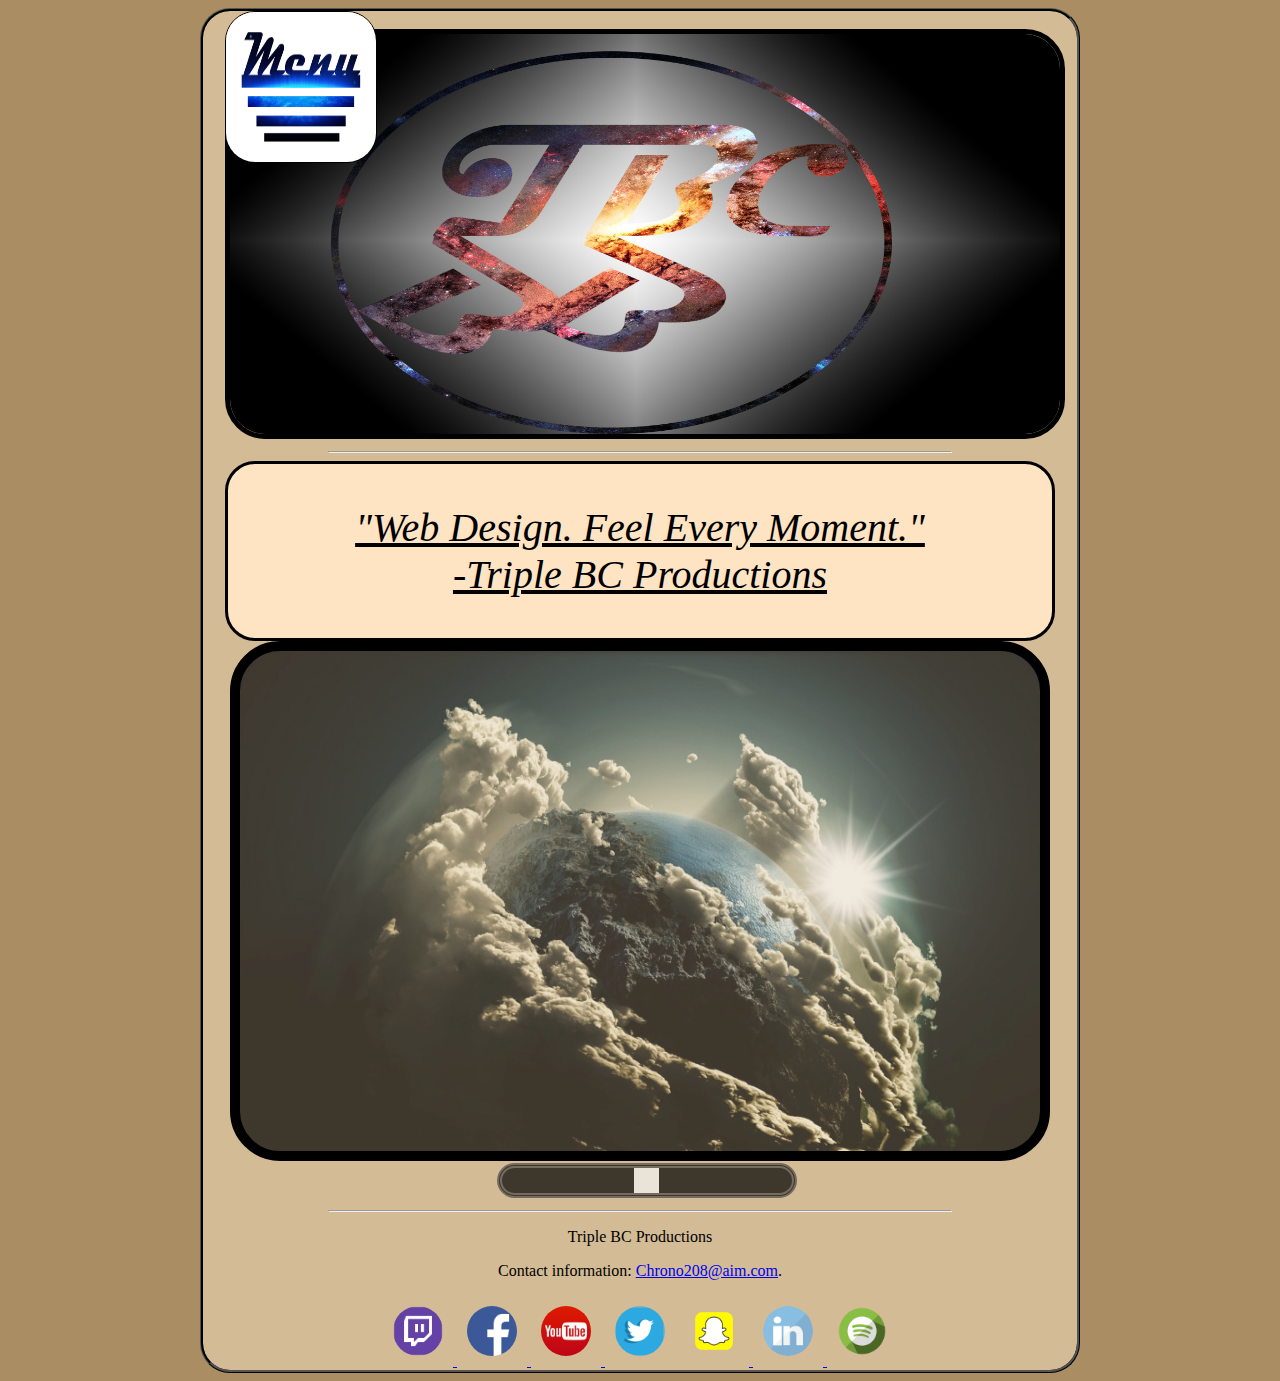
<file: Triple BC Productions/index.html>
<!DOCTYPE html>

    <html>

        
    <!-- Contain body in middle of screen. -->
        <div class="theNeverEndingBody">

    <!-- Header and title. -->
        <head>
    <!-- Navigation Bar Icon. -->
        <div class="nav2">
            <a>
            <span class="openButton" onclick="openNav()" id="menu">
                <img src="Images/TBC2.3.jpg" alt="Logo Navigation" id="logo2" />
            </span>
            </a>
        </div>

    <!-- CSS and Title. -->
            <link href="CSS/tbc.css" rel="stylesheet" type="text/css">
            <title>Triple BC Productions</title>

        </head>

    <!-- Main Body. -->
    <body>
            

<br>         
    <!-- Company Logo. -->
        <img src="Images/TBC_Logo.jpg" alt="Logo" id="logo1"/> 
            
    <!-- Header row. -->
        <hr width="75%">

   
        
    <!-- Navigstion Bar overlay. -->
        <div id="nav" class="overlay">
            <a href="index.html" class="closeButton" onclick="closeNav()">X</a>
                <div class="overlayContent">
                    <a href="index.html">Home</a>
                    <a href="page2.html">Grids</a>
                    <a href="page3.html">Services</a>
                    <a href="page4.html">Contact Me</a>
                    <a href="page5.html">About Me</a>
                    <a href="page6.html">Coming Soon</a>
                </div>
        </div>
        
    <!-- Grid Container. -->
        <center>
            <div class="innerWrapper">
                
    <!-- Container 1. -->
                <div id="indexContainer">
                    <p id="logoP">"Web Design. Feel Every Moment."
                        <br>-Triple BC Productions</p>
                </div>
            </div>
            
    <!-- Slide Show -->
            
            <div class="slideContainer">
                <img class="mySlides" src="Images/slide1.jpg" >
                <img class="mySlides" src="Images/slide2.jpg" >
                <img class="mySlides" src="Images/slide3.jpg" >
                <img class="mySlides" src="Images/slide4.jpg" >
            </div>
            
    <!-- Script to cycle pictures. -->
            <script>
                var myIndex = 0;
                    autoCycle();

                function autoCycle() {
                    var index;
                    var pics = document.getElementsByClassName("mySlides");
                    for (index = 0; index < pics.length; index++) {
                        pics[index].style.display = "none";  
                        }//Carousel.
                    
                    myIndex++;
                        if (myIndex > pics.length) {
                            myIndex = 1
                            }//If.
                        pics[myIndex-1].style.display = "block";  
                        setTimeout(autoCycle, 4000); // Changes image every 2 seconds
                    }//Function block.
            </script>
            
     <!-- JavaScript Reference. -->
        <script src="JavaScript/tbc.js"></script>
            
    <!-- Slider. -->
            <div class="sliderWrapper">
            <input type="range" min="1" max="5" value="3" class="slider">            
            </div>
        </center>
    </body>
     
    <!-- Header row. Everything underneath will be to close out remaining content and promote indicated creator. -->
        <hr width="75%">
            

    <!-- Shameless self promotion. Educational purposes only. -->
        <footer>            
       <center>
            <p>
            Triple BC Productions
            </p>
                <p>
                Contact information: 
                <a href="mailto:chrono208@aim.com">Chrono208@aim.com</a>.
                </p>
            <a href="https://www.twitch.tv/chrono208">
                <img src="Images/twitchIcon.jpg" class="icon icon-twitch" alt="Twitch Icon"/>
            </a>
            <a href="https://www.facebook.com/chrono208">
                <img src="Images/facbookIcon.jpg" class="icon icon-facebook" alt="Facebook Icon"/>
            </a>
            <a href="https://www.youtube.com/user/firebird208/featured?view_as=subscriber">
                <img src="Images/youtubeeIcon.jpg" class="icon icon-youtube" alt="Youtube Icon"/>
            </a>
            <a>
                <img src="Images/twitterIcon.jpg" class="icon icon-twitter" alt="Twitter Icon"/>
            </a>
            <a href="#">
                <img src="Images/snapIcon.jpg" class="icon icon-snap" alt="Snapchat Icon"/>
            </a>
            <a href="https://www.linkedin.com/in/bryan-clark-77a552ab/">
                <img src="Images/linkedIcon.jpg" class="icon icon-linked" alt="Linkedin Icon"/>
            </a>
            <a href="#">
                <img src="Images/spotifyIcon.jpg" class="icon icon-spotify"  alt="Spotify Icon"/>       
            </a>
            </center>
    </footer>    
    </div>
</html>
</file>
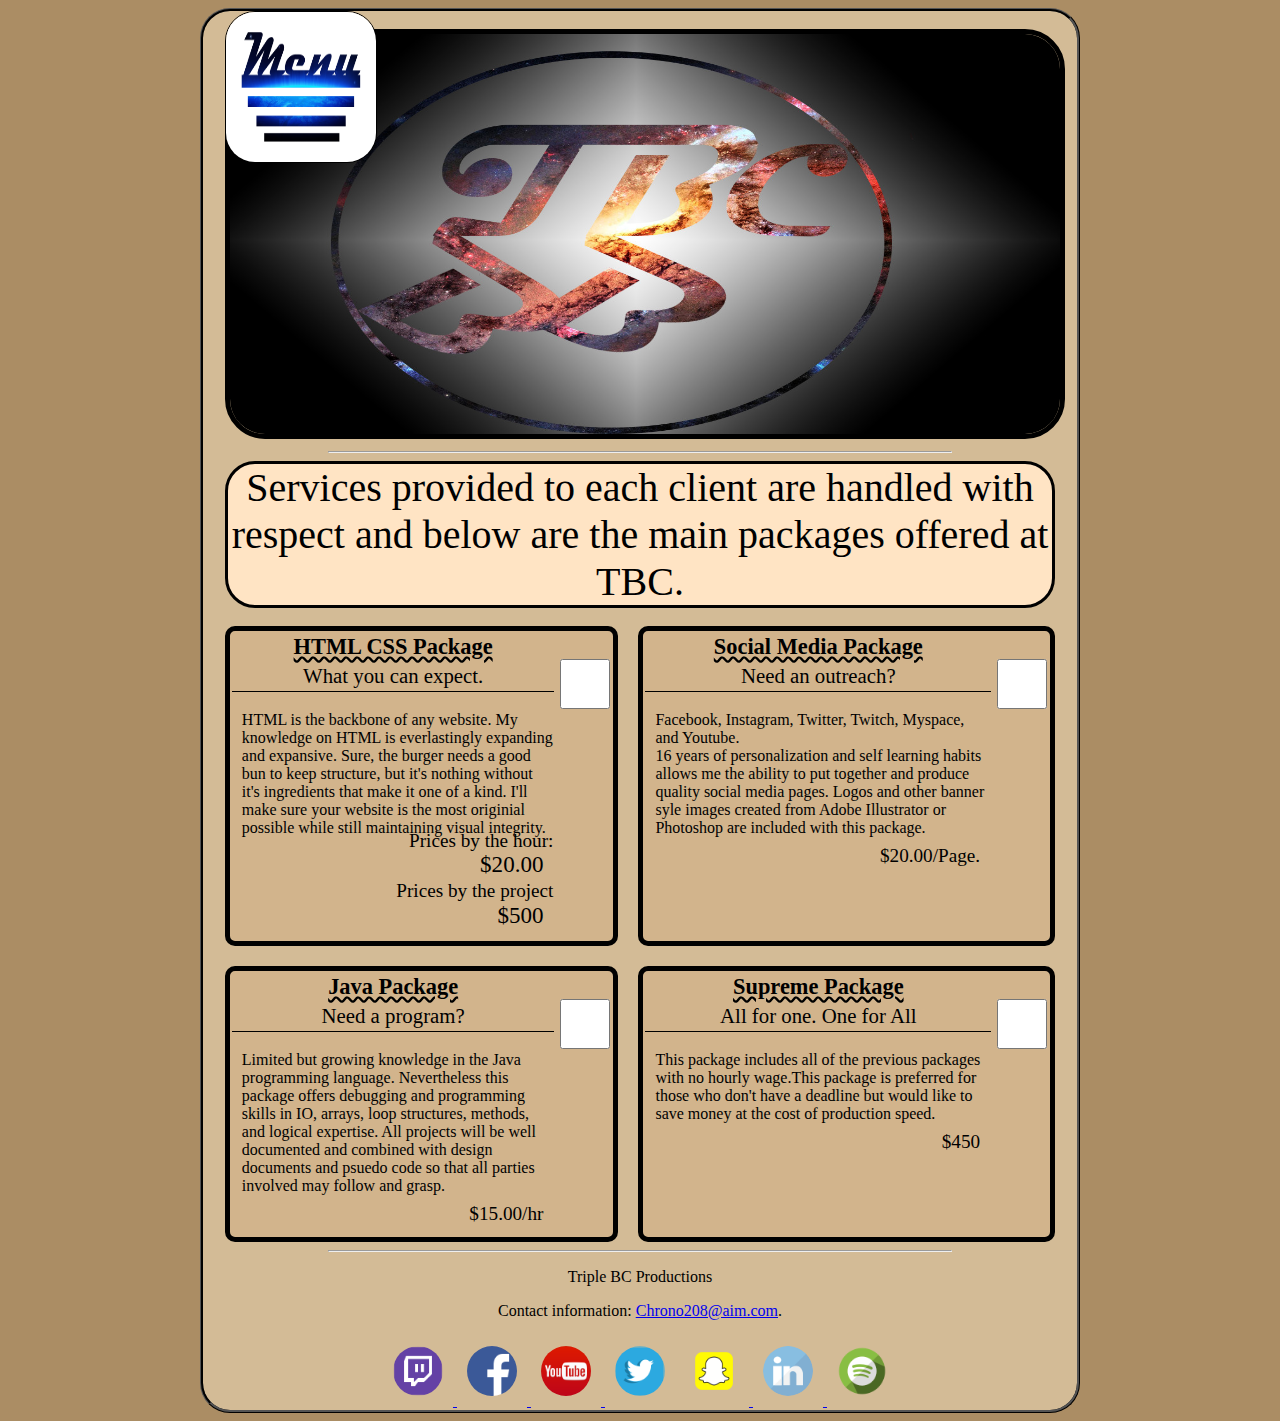
<file: Triple BC Productions/page3.html>
<!DOCTYPE html>
<html>
        
    <!-- Contain body in middle of screen. -->
    <div class="theNeverEndingBody">

    <!-- Header and title. -->
        <head>
    <!-- Navigation Bar Icon. -->
        <div class="nav2">
            <a>
                <span class="openButton" onclick="openNav()" id="menu">
                    <img src="Images/TBC2.3.jpg" alt="Logo Navigation" id="logo2" />
                </span>
            </a>
        </div>              
    <!-- CSS and Title. -->
            <link href="CSS/tbc.css" rel="stylesheet" type="text/css">
            <title>Triple BC Productions</title>
        </head>

    <!-- Main Body. -->
    <body>
<br>         
        
    <!-- Company Logo. -->
        <img src="Images/TBC_Logo.jpg" alt="Logo" id="logo1"/> 
            
    <!-- Header row. -->
        <hr width="75%">
        
    <!-- Navigstion Bar overlay. -->
        <div id="nav" class="overlay">
            <a href="#" class="closeButton" onclick="closeNav()">X</a>
                <div class="overlayContent">
                    <a href="index.html">Home</a>
                    <a href="page2.html">Grids</a>
                    <a href="page3.html">Services</a>
                    <a href="page4.html">Contact Me</a>
                    <a href="page5.html">About Me</a>
                    <a href="page6.html">Coming Soon</a>
                </div>
        </div>
            
    <!-- JavaScript Reference. -->
        <script src="JavaScript/tbc.js"></script>
        
    <!-- Grid Container. -->
        <center>
            <div class="indexWrapper">
                <div id="indexContainer">Services provided to each client are handled with respect and below are the main packages offered at TBC.</div>
            </div>
<br>
            
            <div class="wrapper2x2">
                <div id="p3container1">
                    <table>
                        <tr>
                            <th id="packageHeader">HTML CSS Package</th>
                        </tr>
                        
                        <tr>
                            <td id="item">What you can expect.</td>
                                <input  type="checkbox" name="checkbox" class="checkbox2" />
                        </tr>
                        
                        <tr>
                            <td id="ingredients"><br>HTML is the backbone of any website. My knowledge on HTML is everlastingly expanding and expansive.
                            Sure, the burger needs a good bun to keep structure, but it's nothing without it's ingredients that make it one of a kind.
                            I'll make sure your website is the most originial possible while still maintaining visual integrity.</td>
                        </tr>         

                        <tr>
                            <td id="pricer">Prices by the hour:<br><p id="pricer">$20.00</p></td>
                        </tr>
                        
                        <tr >
                            <td id="pricer">Prices by the project<br><p id="pricer">$500</p></td>
                        </tr>
                    </table>
                </div>
      
                <div id="p3container2">
                    <table>
                    <tr>
                        <th id="packageHeader">Social Media Package</th>
                    </tr>
                    
                    <tr>
                        <td id="item">Need an outreach?</td>
                            <input  type="checkbox" name="checkbox" class="checkbox2" />
                    </tr>
                    
                    <tr>
                        <td id="ingredients"><br> Facebook, Instagram, Twitter, Twitch, Myspace, and Youtube. <br>16 years of personalization and self learning habits allows me the ability to put together and produce
                        quality social media pages. Logos and other banner syle images created from Adobe Illustrator 
                        or Photoshop are included with this package.<br><p id="pricer">$20.00/Page.</p></td>
                    </tr>               

                    </table>
                </div>
      
                <div id="p3container3">
                    <table>
                        <tr>
                            <th id="packageHeader">Java Package</th>
                        </tr>
                        
                        <tr>
                            <td id="item">Need a program?</td>
                                <input  type="checkbox" name="checkbox" class="checkbox2" />
                        </tr>
                        
                        <tr>
                            <td id="ingredients"><br>Limited but growing knowledge in the Java programming language. Nevertheless this package
                                offers debugging and programming skills in IO, arrays, loop structures, methods, and logical expertise. All 
                                projects will be well documented and combined with design documents and psuedo code so that all parties involved
                                may follow and grasp.<br><p id="pricer">$15.00/hr</p></td>
                        </tr>
                    </table>
                </div>      
            
                <div id="p3container4">
                    <table>
                        <tr>
                            <th id="packageHeader">Supreme Package</th>
                        </tr>
                        
                        <tr>
                            <td id="item">All for one. One for All</td>                        
                            <input  type="checkbox" name="checkbox" class="checkbox2" />
                        </tr>
                        
                        <tr>
                            <td id="ingredients"><br>This package includes all of the previous packages with no hourly wage.This package is 
                            preferred for those who don't have a deadline but would like to save money at the cost of production speed.<br><p id="pricer">$450</p></td>
                        </tr>
                    </table>
                </div>
            </div>
        </center>
    </body>
     
    <!-- Header row. Everything underneath will be to close out remaining content and promote indicated creator. -->
        <hr width="75%">

    <!-- Shameless self promotion. Educational purposes only. -->
        <footer>            
       <center>
            <p>
            Triple BC Productions
            </p>
                <p>
                Contact information: 
                <a href="mailto:chrono208@aim.com">Chrono208@aim.com</a>.
                </p>
            <a href="https://www.twitch.tv/chrono208">
                <img src="Images/twitchIcon.jpg" class="icon icon-twitch" alt="Twitch Icon"/>
            </a>
            <a href="https://www.facebook.com/chrono208">
                <img src="Images/facbookIcon.jpg" class="icon icon-facebook" alt="Facebook Icon"/>
            </a>
            <a href="https://www.youtube.com/user/firebird208/featured?view_as=subscriber">
                <img src="Images/youtubeeIcon.jpg" class="icon icon-youtube" alt="Youtube Icon"/>
            </a>
            <a>
                <img src="Images/twitterIcon.jpg" class="icon icon-twitter" alt="Twitter Icon"/>
            </a>
            <a href="#">
                <img src="Images/snapIcon.jpg" class="icon icon-snap" alt="Snapchat Icon"/>
            </a>
            <a href="https://www.linkedin.com/in/bryan-clark-77a552ab/">
                <img src="Images/linkedIcon.jpg" class="icon icon-linked" alt="Linkedin Icon"/>
            </a>
            <a href="#">
                <img src="Images/spotifyIcon.jpg" class="icon icon-spotify"  alt="Spotify Icon"/>       
            </a>
            </center>
    </footer>    
    </div>
</html>
</file>
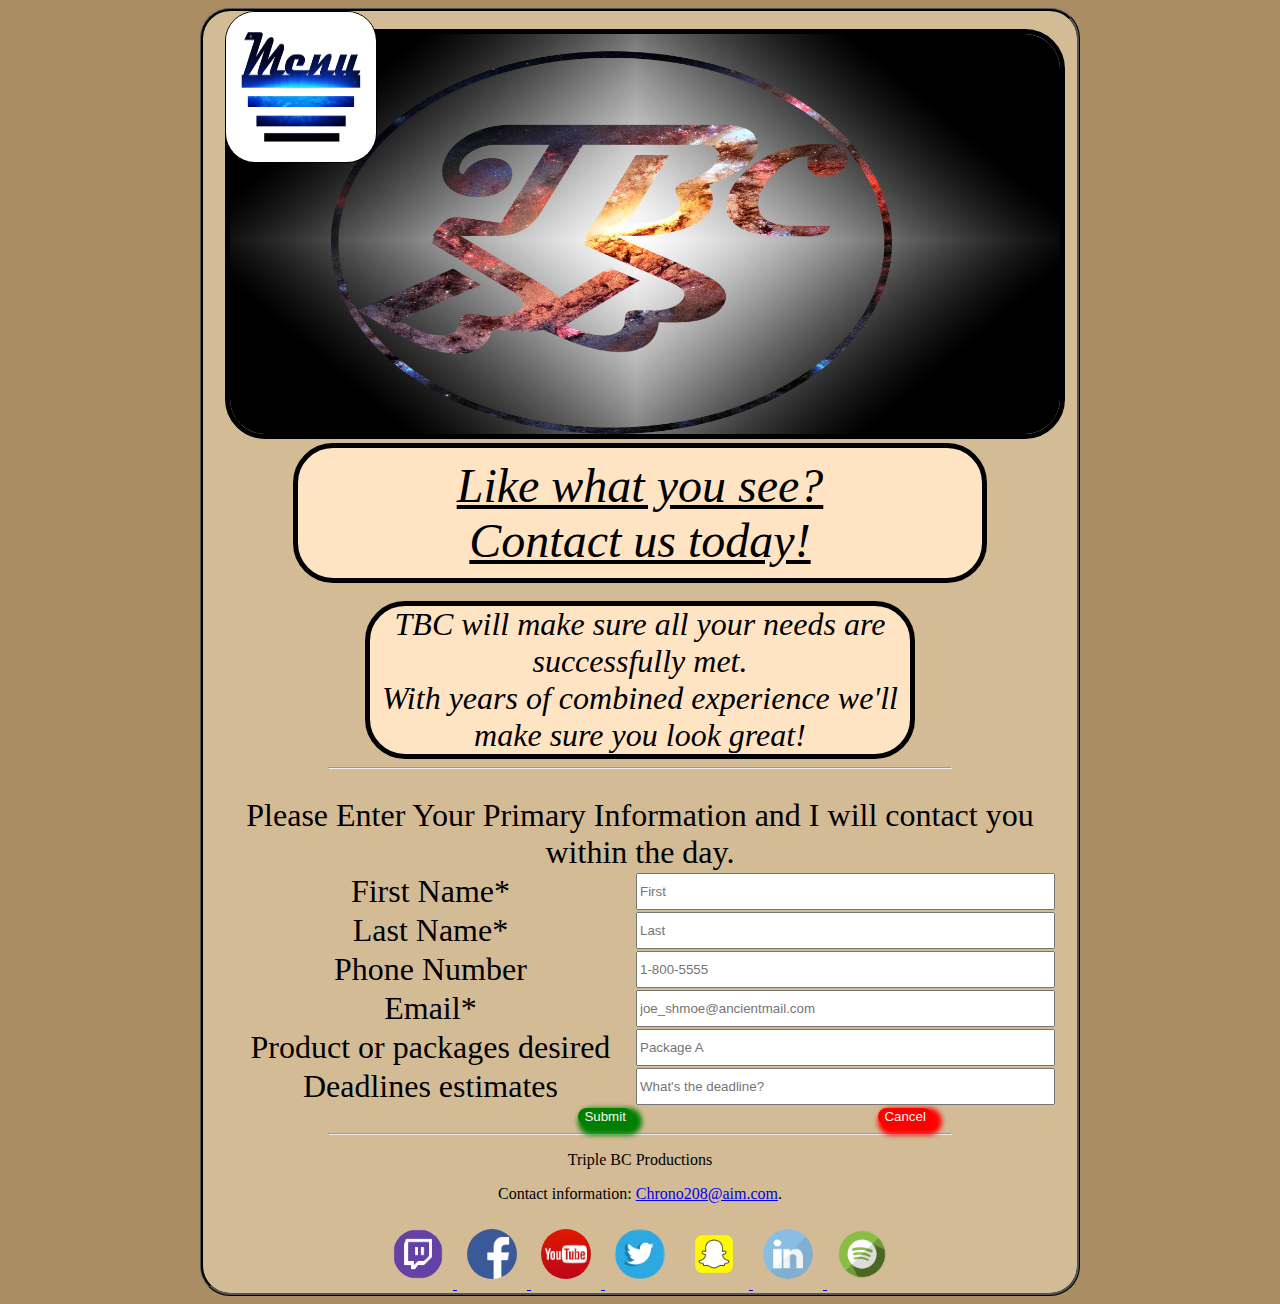
<file: Triple BC Productions/page4.html>
<!DOCTYPE html>
<html>
    <div class="theNeverEndingBody">
    <head>
    <!-- Navigation Bar Icon. -->
        <div class="nav2">
            <a>
            <span class="openButton" onclick="openNav()" id="menu">
                <img src="Images/TBC2.3.jpg" alt="Logo Navigation" id="logo2" />
            </span>
            </a>
        </div>
        
        <title>Triple BC Productions</title>
            <link href="CSS/tbc.css" type="text/css" rel="stylesheet" />
<br>         
    <!-- Company Logo. -->
        <img src="Images/TBC_Logo.jpg" alt="Logo" id="logo1"/>  
<br>
        <div class="header">
            <blockquote id="block1">Like what you see? <br> Contact us today!</blockquote>
<br>
            <blockquote id="block2">TBC will make sure all your needs are successfully met.
<br>
            With years of combined experience we'll make sure you look great!    
            </blockquote>
        </div>
    </head>
        
    <!-- Header row. -->
        <hr width="75%">
        

        
    <!-- JavaScript Reference. -->
    <script src="JavaScript/tbc.js"></script>
    
    <!-- Main Body. -->
        <body>
            
    <!-- Navigstion Bar overlay. -->
        <div id="nav" class="overlay">
            <a href="#" class="closeButton" onclick="closeNav()">X</a>
                <div class="overlayContent">
                    <a href="index.html">Home</a>
                    <a href="page2.html">Grids</a>
                    <a href="page3.html">Services</a>
                    <a href="page4.html">Contact Me</a>
                    <a href="page5.html">About Me</a>
                    <a href="page6.html">Coming Soon</a>
                </div>
        </div>
        <br >
    <!-- Page 4 Wrapper. 2x2 squares. -->    
            <div class="indexWrapper">
                <center>
                    
                    <div class="formRow"><center>
                        Please Enter Your Primary Information and I will contact you within the day.</center>
                    </div>  
                    
                    <div class="formRow">
                        <label for="firstName">First Name*</label>
                            <input name="firstName" type="text" placeholder="First" required/>
                    </div>
                    
                    <div class="formRow">
                        <label for="lastName">Last Name*</label>
                            <input name="lasstName" type="text" placeholder="Last" required/>
                    </div>
                                        
                    <div class="formRow">
                        <label for="phone">Phone Number</label>
                            <input name="phone" type="number" placeholder="1-800-5555" />
                    </div>
                                        
                    <div class="formRow">
                        <label for="email">Email*</label>
                            <input name="email" type="email" placeholder="joe_shmoe@ancientmail.com" required/>
                    </div>
                    
                    <div class="formRow">
                        <label for="products">Product or packages desired</label>
                            <input name="products" type="text" placeholder="Package A" required/>
                    </div>
                                    
                    <div class="formRow">
                        <label for="deadline">Deadlines estimates</label>
                            <input name="deadline" type="text" placeholder="What's the deadline?" required/>
                    </div>
                          
                    <div class="totheright">
                        <button class="button2">Cancel</button>
                    </div>
                    
                    <div class="totheright">
                        <button class="button1">Submit</button>
                    </div>

            
                </center>
            </div>
    
        </body>
        
    <!-- Header row. Everything underneath will be to close out remaining content and promote indicated creator. -->
        <hr width="75%">
        
    <!-- Shameless self promotion. Educational purposes only. -->
        <footer>            
        <center>
            <p>
            Triple BC Productions
            </p>
                <p>
                Contact information: 
                <a href="mailto:chrono208@aim.com">Chrono208@aim.com</a>.
                </p>
            <a href="https://www.twitch.tv/chrono208">
                <img src="Images/twitchIcon.jpg" class="icon icon-twitch" alt="Twitch Icon"/>
            </a>
            <a href="https://www.facebook.com/chrono208">
                <img src="Images/facbookIcon.jpg" class="icon icon-facebook" alt="Facebook Icon"/>
            </a>
            <a href="https://www.youtube.com/user/firebird208/featured?view_as=subscriber">
                <img src="Images/youtubeeIcon.jpg" class="icon icon-youtube" alt="Youtube Icon"/>
            </a>
            <a>
                <img src="Images/twitterIcon.jpg" class="icon icon-twitter" alt="Twitter Icon"/>
            </a>
            <a href="#">
                <img src="Images/snapIcon.jpg" class="icon icon-snap" alt="Snapchat Icon"/>
            </a>
            <a href="https://www.linkedin.com/in/bryan-clark-77a552ab/">
                <img src="Images/linkedIcon.jpg" class="icon icon-linked" alt="Linkedin Icon"/>
            </a>
            <a href="#">
                <img src="Images/spotifyIcon.jpg" class="icon icon-spotify"  alt="Spotify Icon"/>       
            </a>
            </center>
    </footer>
    </div>
</html>
</file>
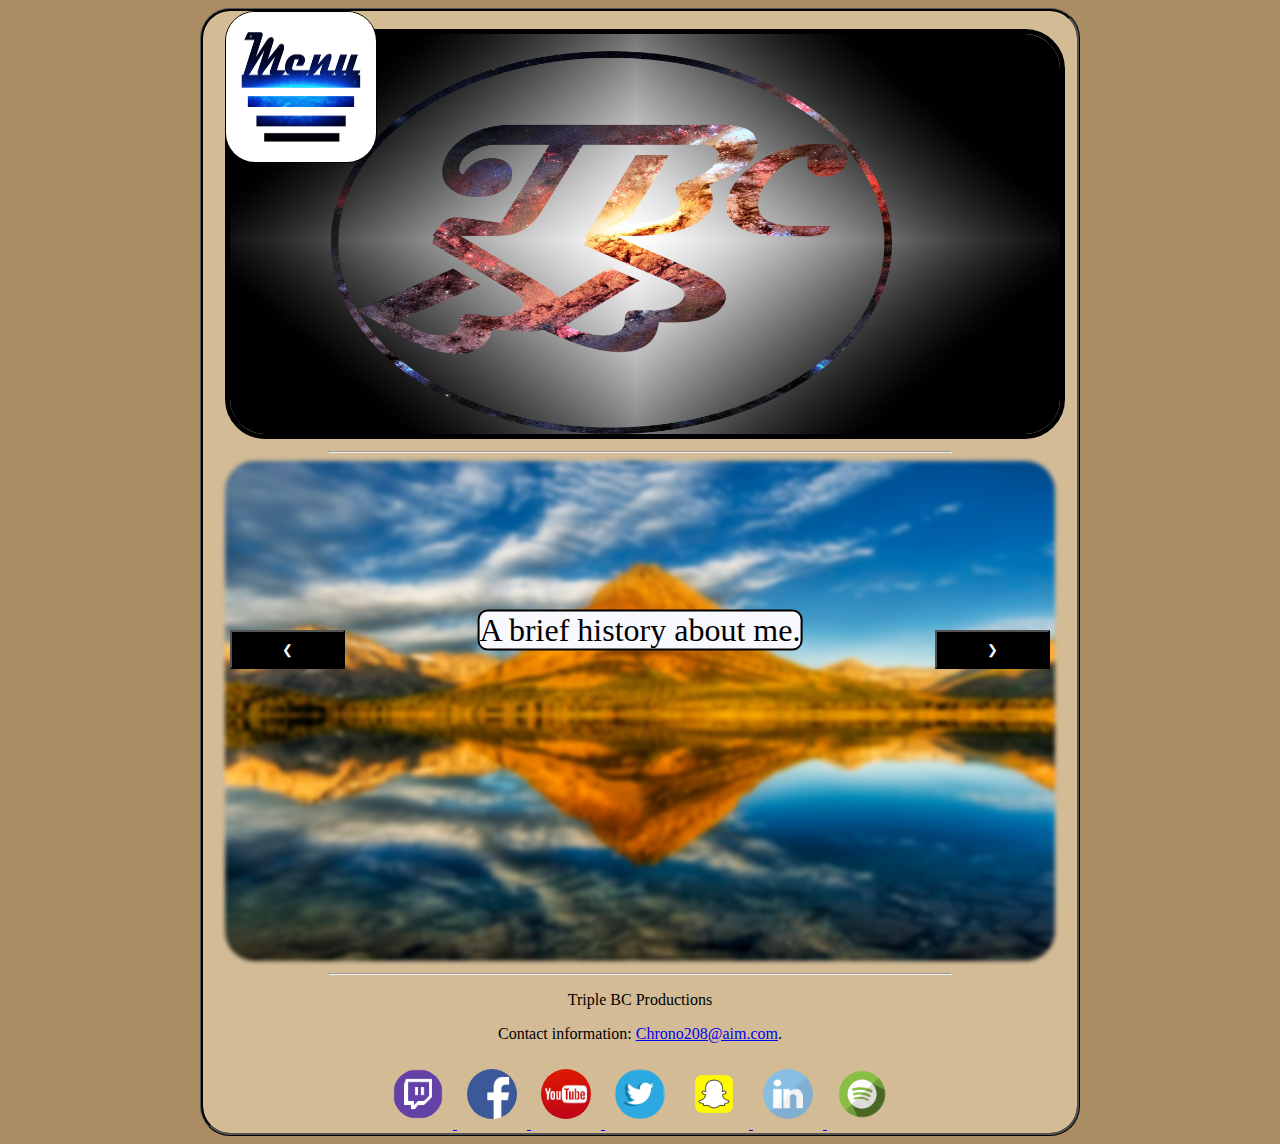
<file: Triple BC Productions/page5.html>
<!DOCTYPE html>

    <html>

        
    <!-- Contain body in middle of screen. -->
        <div class="theNeverEndingBody">

    <!-- Header and title. -->
        <head>
    <!-- Navigation Bar Icon. -->
        <div class="nav2">
            <a>
            <span class="openButton" onclick="openNav()" id="menu">
                <img src="Images/TBC2.3.jpg" alt="Logo Navigation" id="logo2" />
            </span>
            </a>
        </div>

    <!-- CSS and Title. -->
            <link href="CSS/tbc.css" rel="stylesheet" type="text/css">
                <title>Triple BC Productions</title>
        </head>

    <!-- Main Body. -->
    <body>
<br>        
        
    <!-- Company Logo. -->
        <img src="Images/TBC_Logo.jpg" alt="Logo" id="logo1"/> 
            
    <!-- Header row. -->
        <hr width="75%">

    <!-- Navigstion Bar overlay. -->
        <div id="nav" class="overlay">
            <a href="#" class="closeButton" onclick="closeNav()">X</a>
                <div class="overlayContent">
                    <a href="index.html">Home</a>
                    <a href="page2.html">Grids</a>
                    <a href="page3.html">Services</a>
                    <a href="page4.html">Contact Me</a>
                    <a href="page5.html">About Me</a>
                    <a href="page6.html">Coming Soon</a>
                </div>
        </div>
        

            
    <!-- JavaScript Reference. -->
        <script src="JavaScript/tbc.js"></script>
    <!-- Grid Container. -->
        
        <center>
            <div class="indexWrapper">  
                <div class="displayContainer slidez">
                    <img class="blurrSlide" src="Images/justTheTip.jpg" style="width:100%">
                        <div class="displayMid">
                            A brief history about me.
                        </div>  
                    </div>
                <div class="displayContainer slidez">
                    <img class="blurrSlide" src="Images/bp.jpg" style="width:100%">
                        <div class="displayMid">
                            <h5>Early Life</h5>
                            I spent my early years of life developing hardware skills on computers, their networks and general maintenance including self-reliant trobuleshooting
                            as well as developing a fierce work ethic and moral guidelines used to accomplish tasks.
                        </div>
                    </div>
                <div class="displayContainer slidez">
                    <img class="blurrSlide" src="Images/sunset.jpg" style="width:100%">
                    <div class="displayMid">
                        <h5>To the jack go the trades.</h5>
                        I have spent a great majority of my life learning multiple skills, though, none can be considered mastered nor directly relevent between each other.<br />
                        My highest developed skills are coding, problem solving, story telling, gaming, critical thinking, conscience longevity and stability, gaming,
                        air traffic control, trouble shooting, bushcraft survival, first aid, team leadership, firefighting, dog training and a plethora of random skills used to adapt to situations.
                    </div>
                </div>
                <div class="displayContainer slidez">
                    <img class="blurrSlide" src="Images/steppingStone.jpg" style="width:100%">
                        <div class="displayMid">
                            <h5>But what about the now?</h5>
                            Glad you asked. Currently I am atteninding Montgomery Community College attempting my Computer Science degree. Whe I have free time I watch videos and tutorials constantly 
                            to better improve my skills. Mostly I keep my Photoshop, Html, Gaming, and Java coding skills the most up to date and muscle reflexive. Completed projects include
                            A Madlib program, the Triple BC Logo, and This website.
                        </div>
                    </div>
                
    <!-- Buttons with aski pagination. -->
                    <button class="previousButton" onclick="slidePics(-1)">&#10094;</button>
                    <button class="nextButton" onclick="slidePics(1)">&#10095;</button>
            </div>

            <script>
                var slideIndex = 1;
                manualCycle(slideIndex);

                function slidePics(num) {
                manualCycle(slideIndex += num);
                }

            function manualCycle(num) {
              var index;
              var pics = document.getElementsByClassName("slidez");
              if (num > pics.length) {
                  slideIndex = 1
                    }    
              if (num < 1) {
                  slideIndex = pics.length
                    }
              for (index = 0; index < pics.length; index++) {
                 pics[index].style.display = "none";  
              }
              pics[slideIndex-1].style.display = "block";  
}           
            </script>
        </center>
    </body>
     
    <!-- Header row. Everything underneath will be to close out remaining content and promote indicated creator. -->
        <hr width="75%">
            

    <!-- Shameless self promotion. Educational purposes only. -->
        <footer>            
       <center>
            <p>
            Triple BC Productions
            </p>
                <p>
                Contact information: 
                <a href="mailto:chrono208@aim.com">Chrono208@aim.com</a>.
                </p>
            <a href="https://www.twitch.tv/chrono208">
                <img src="Images/twitchIcon.jpg" class="icon icon-twitch" alt="Twitch Icon"/>
            </a>
            <a href="https://www.facebook.com/chrono208">
                <img src="Images/facbookIcon.jpg" class="icon icon-facebook" alt="Facebook Icon"/>
            </a>
            <a href="https://www.youtube.com/user/firebird208/featured?view_as=subscriber">
                <img src="Images/youtubeeIcon.jpg" class="icon icon-youtube" alt="Youtube Icon"/>
            </a>
            <a>
                <img src="Images/twitterIcon.jpg" class="icon icon-twitter" alt="Twitter Icon"/>
            </a>
            <a href="#">
                <img src="Images/snapIcon.jpg" class="icon icon-snap" alt="Snapchat Icon"/>
            </a>
            <a href="https://www.linkedin.com/in/bryan-clark-77a552ab/">
                <img src="Images/linkedIcon.jpg" class="icon icon-linked" alt="Linkedin Icon"/>
            </a>
            <a href="#">
                <img src="Images/spotifyIcon.jpg" class="icon icon-spotify"  alt="Spotify Icon"/>       
            </a>
            </center>
    </footer>    
    </div>
</html>
</file>
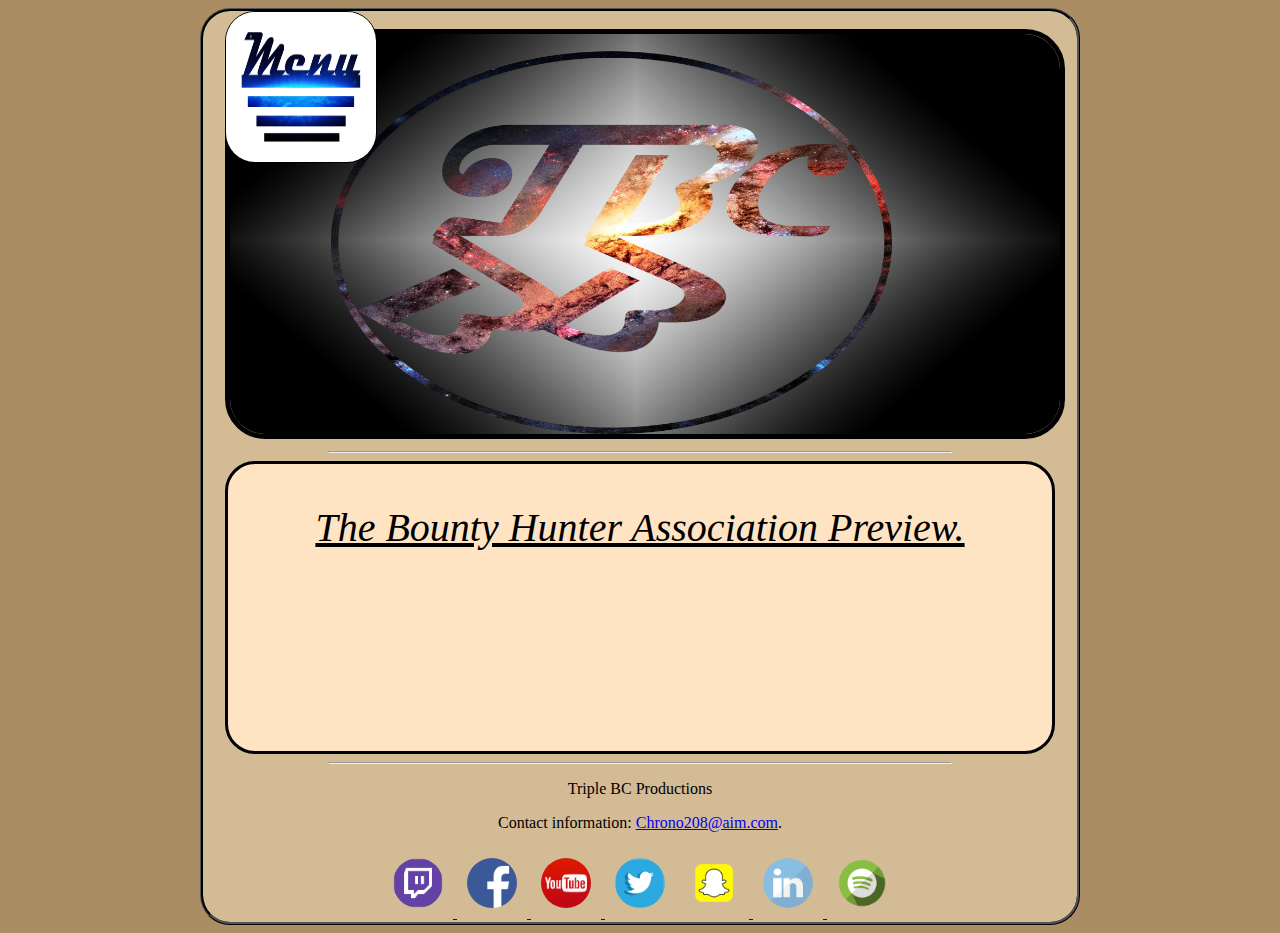
<file: Triple BC Productions/page6.html>
<!DOCTYPE html>

    <html>

        
    <!-- Contain body in middle of screen. -->
        <div class="theNeverEndingBody">

    <!-- Header and title. -->
        <head>
    <!-- Navigation Bar Icon. -->
        <div class="nav2">
            <a>
            <span class="openButton" onclick="openNav()" id="menu">
                <img src="Images/TBC2.3.jpg" alt="Logo Navigation" id="logo2" />
            </span>
            </a>
        </div>               
            
    <!-- CSS and Title. -->
            <link href="CSS/tbc.css" rel="stylesheet" type="text/css">
            <title>Triple BC Productions</title>

        </head>

    <!-- Main Body. -->
    <body>
            

<br>         
    <!-- Company Logo. -->
        <img src="Images/TBC_Logo.jpg" alt="Logo" id="logo1"/> 
            
    <!-- Header row. -->
        <hr width="75%">

    <!-- Navigstion Bar overlay. -->
        <div id="nav" class="overlay">
            <a href="#" class="closeButton" onclick="closeNav()">X</a>
                <div class="overlayContent">
                    <a href="index.html">Home</a>
                    <a href="page2.html">Grids</a>
                    <a href="page3.html">Services</a>
                    <a href="page4.html">Contact Me</a>
                    <a href="page5.html">About Me</a>
                    <a href="page6.html">Coming Soon</a>
                </div>
        </div>
        

            
    <!-- JavaScript Reference. -->
        <script src="JavaScript/tbc.js"></script>
    <!-- Grid Container. -->
        <center>
            <div class="innerWrapper">
                
    <!-- Container 1. -->
                <div id="indexContainer">
                    <p id="logoP">The Bounty Hunter Association Preview.</p>
                    <object height="700px" width="900px" type="application/pdf" data="BHA%20Preview.pdf">
                    <iframe src="BHA%20Preview.pdf" width="100%" height="100%" overflow="auto" style="border: none;" "border-radius:10px;">
                    </iframe></object>
                </div>
            </div>
        </center>
    </body>
     
    <!-- Header row. Everything underneath will be to close out remaining content and promote indicated creator. -->
        <hr width="75%">
            

    <!-- Shameless self promotion. Educational purposes only. -->
        <footer>            
       <center>
            <p>
            Triple BC Productions
            </p>
                <p>
                Contact information: 
                <a href="mailto:chrono208@aim.com">Chrono208@aim.com</a>.
                </p>
            <a href="https://www.twitch.tv/chrono208">
                <img src="Images/twitchIcon.jpg" class="icon icon-twitch" alt="Twitch Icon"/>
            </a>
            <a href="https://www.facebook.com/chrono208">
                <img src="Images/facbookIcon.jpg" class="icon icon-facebook" alt="Facebook Icon"/>
            </a>
            <a href="https://www.youtube.com/user/firebird208/featured?view_as=subscriber">
                <img src="Images/youtubeeIcon.jpg" class="icon icon-youtube" alt="Youtube Icon"/>
            </a>
            <a>
                <img src="Images/twitterIcon.jpg" class="icon icon-twitter" alt="Twitter Icon"/>
            </a>
            <a href="#">
                <img src="Images/snapIcon.jpg" class="icon icon-snap" alt="Snapchat Icon"/>
            </a>
            <a href="https://www.linkedin.com/in/bryan-clark-77a552ab/">
                <img src="Images/linkedIcon.jpg" class="icon icon-linked" alt="Linkedin Icon"/>
            </a>
            <a href="#">
                <img src="Images/spotifyIcon.jpg" class="icon icon-spotify"  alt="Spotify Icon"/>       
            </a>
            </center>
    </footer>    
    </div>
</html>
</file>
<file: Triple BC Productions/CSS/tbc.css>
/* Body Style */
body {
    height: 100%; /* Maintain body height integrity. */
    background: #D3BB96; /* Add white background to center content. */
    border: 10px ridge black; /* Border around center content. */
    vertical-align: middle; /* Center all content. */
    border-width: medium;
    border-radius: 30px;
}

html {
    background: #AB8D64;
    height: 100%; /* Maintain page height integrity. */
    display: table; /* Make webpage center in table format. */
    margin: auto; /* Keep everything centered. */
    max-width: 70%;
    min-width: 70%;
}

/* Squeeze content together enough for white space to show on either side. */
.theNeverEndingBody {
    width: 95%;
    margin: auto; /* Maintain center integrity. */
}

/* Navigation menu follows user scroll. */
.nav2 {
    position: fixed;
    margin-left: 0px; /* Pull Nav bar icon out of body and html content. */
    margin-top: 0px;
    z-index: 5;
}

/* Logo parameters. */
#logo1 {
    position: relative;
    margin: auto;
    height: 400px; /* Optimal image size. */
    width: 100%; /* Optimal image size. */
    border-radius: 40px;
    border: 5px solid black;
    

}

/* Nav icon parameters. */
#logo2 {
    position: absolute;
    height: 150px; /* Optimal image size. */
    width: 150px; /* Optimal image size. */
    border: 1px solid black;
    border-bottom: 1px solid black;
    border-left: 1px solid black;
    border-top: 1px solid black;
    border-right: 1px solid black;
    border-radius: 30px 30px 30px 30px;    
    
}

/* Nav hover effects. */
#logo2:hover {
    color: black;
    border: 10px solid black;  
    box-shadow: 11px 11px black; 
    opacity: .7;
}


/* Full screen overlay for navigation bar.*/
.overlay {
    position: fixed;
    bottom: 0;
    right: 0;
    width: 100%;
    height: 0%;
    background: black;
    overflow-x: hidden;
    z-index: 5;
    transition: all 0.5s;
    
}

/* Center align and make links clickable from all side horizontally. */
.overlayContent {
    position: relative;
    top: 25%;
    width: 100%;
    text-align: center;
    margin-top: 30px;
}

/* Overlay font decoration. */
.overlay a{
    padding: 10px;
    color: white;
    font-size: 30px;
    text-decoration: none;
    display: block;
}

/* Overlay hover color. */
.overlay a:hover{
    color: blue;
}

/* Overlay Close button. Top right. */
.overlay .closeButton{
    position: absolute;
    top: 20px;
    right: 50px;
    font-size: 40px;
}

/* Index Container. */
#indexContainer {
    height: 500px;
    background-color: bisque;
    border: 5px solid black;
    border-radius: 30px;
    
    
}


/* Grid 3x4 main settings. */
.wrapper {
    display: grid;
    grid-template-rows: 3, 1fr;
    grid-template-columns: 4, 1fr;
    text-align: center;
    align-content: center;
    grid-gap: 20px;
    min-width: 100%;
    
}

/* Grid 2x2 main settings. */
.wrapper2x2 {
    display: grid;
    grid-template-rows: 2, 1fr;
    grid-template-columns: 2, 1fr;
    text-align: center;
    align-content: center;
    grid-gap: 20px;
    min-width: 100%;
    
}
#p3container1 {    
    background-color: tan;
    grid-column: 1;
    grid-row: 1;
    border: 5px solid black;
    border-bottom: 5px solid black;
    border-left: 5px solid black;
    border-top: 5px solid black;
    border-right: 5px solid black;
    border-radius: 10px 10px 10px 10px;
}
#p3container2 {
    background-color: tan;
    grid-column: 2;
    grid-row: 1;
    border: 5px solid black;
    border-bottom: 5px solid black;
    border-left: 5px solid black;
    border-top: 5px solid black;
    border-right: 5px solid black;
    border-radius: 10px 10px 10px 10px;
}    
#p3container3 {
    background-color: tan;
    grid-column: 1;
    grid-row: 2;
    border: 5px solid black;
    border-bottom: 5px solid black;
    border-left: 5px solid black;
    border-top: 5px solid black;
    border-right: 5px solid black;
    border-radius: 10px 10px 10px 10px;
}
#p3container4 {
    background-color: tan;
    grid-column: 2;
    grid-row: 2;
    border: 5px solid black;
    border-bottom: 5px solid black;
    border-left: 5px solid black;
    border-top: 5px solid black;
    border-right: 5px solid black;
    border-radius: 10px 10px 10px 10px;
}

/* Container 1. */
#container1 {
    background-image: url(/Images/me.jpg), url(/Images/me.jpg), url(/Images/me.jpg);
    background-repeat: no-repeat, no-repeat, no-repeat;
    background-position: 100px top, 500px top, 900px top;
    background-size: 200px, 200px, 200px;
    background-blend-mode: color-burn;
    height: 200px;
    color: aqua;
    background-color: tan;
    grid-column: span 3;
    grid-row: 1 ;
    border: 5px solid black;
    border-bottom: 5px solid black;
    border-left: 5px solid black;
    border-top: 5px solid black;
    border-right: 5px solid black;
    border-radius: 10px 10px 10px 10px;
}

.indexWrapper {
    display: grid;
    grid-template-rows: 1, 1fr;
    grid-template-columns: 1, 1fr;
    text-align: center;
    align-content: center;
    grid-gap: 20px;
    vertical-align: middle;

}
/* Index Container. */
#indexContainer {
    height: auto;
    width: auto;
    font-size: 2.5em;
    border: 3px solid black;
}
/* Container 2. */
#container2 {
    color: teal;
    background-color: tan;
    grid-column: 1;
    grid-row: 2 / span 2;
    border: 5px solid black;
    border-bottom: 5px solid black;
    border-left: 5px solid black;
    border-top: 5px solid black;
    border-right: 5px solid black;
    border-radius: 10px 10px 10px 10px;

}
/* Vertical split. */
.splitRow {
    font-size: 2em;
    flex-flow: column wrap;
    float: left;
    margin-left: 50px; 
    
}
/* Reposition drop down menu. */
#lister{
    float: left;
    margin-left: 100px;
}
/* Reposition Link. */
.linker {
    float: right;
    margin-right: 30px;
    font-size: 2em;
}
/* Form Rows. */
.formRow {
    font-size: 2em;
    display: flex;
    margin: 2px 0px;
    flex-flow: row wrap;
}
/* Apply to all rows. */
.formRow > * {
    flex: 1 1 30px;
}


/* Text area box dimensions. */
#comments {
    display: block;
    height: 100%;
    width: 80%;
}

/* Container for text area box. */
.blockRow {
    position: relative;
    align-items: center;
    height: 150px; 
    
}

/* Container 3. */
#container3 {
    color: azure;
    background-color: tan;
    grid-row:  2;
    grid-column: span 2;
    border: 5px solid black;
    border-bottom: 5px solid black;
    border-left: 5px solid black;
    border-top: 5px solid black;
    border-right: 5px solid black;
    border-radius: 10px 10px 10px 10px;

}

/* Container 4. */
#container4 {
    background-image: url(Images/TBC2.jpg);
    background-position: center;
    background-repeat: no-repeat;
    background-size: cover;
    opacity: .5;    
    color: aqua;
    background-color: tan;
    grid-row:  3;
    grid-column: 2;
    border: 5px solid black;
    border-bottom: 5px solid black;
    border-left: 5px solid black;
    border-top: 5px solid black;
    border-right: 5px solid black;
    border-radius: 10px 10px 10px 10px;
}

/* Container hover features. */
#container4:hover{
    opacity: 1;
    transform: rotate(359deg);

}

/* Container 5. */
#container5 {
    color: teal;
    background-color: tan;
    grid-row:  4;
    grid-column: span 2;
    border: 5px solid black;
    border-bottom: 5px solid black;
    border-left: 5px solid black;
    border-top: 5px solid black;
    border-right: 5px solid black;
    border-radius: 10px 10px 10px 10px;    


}

/* Map dimensions. */
#map {
    height: 200px;
    width: 400px;
    margin: auto;
}

/* Container 6. */
#container6 {
    color: azure;
    background-color: tan;
    grid-row:  3 / span 4;
    grid-column: 3;
    border: 5px solid black;
    border-bottom: 5px solid black;
    border-left: 5px solid black;
    border-top: 5px solid black;
    border-right: 5px solid black;
    border-radius: 10px 10px 10px 10px;

}

/* Check box settings. */
.checkbox {
    height: 50px;
    margin-right: -10px;
    background-color: blue;
    
}

.checkbox2 {
    height: 100px;
    width: 50px;
    float: right;
    margin-bottom: 100px;
    
}

/* Check box checked features.*/
.checkbox2:checked {
    transition: 5s;
    background-color: aqua;
    opacity: .5; /* Fade away selection. */
}

/* Check box checked features.*/
.checkbox:checked {
    transition: 5s;
    background-color: aqua;
    opacity: .5; /* Fade away selection. */
}

/* Button settings. */
.button1 {
    cursor: pointer;
    max-width: 20%;
    color: whitesmoke;
    background-color: green;
    border-radius: 10px;
    border: none;
    margin: auto;
    box-shadow: 5px 5px 5px 5px green;
    transition: .5s;
}

.button1:hover{
    cursor: pointer;
    background-color: blue;
    border-radius: 60px;
    border: 1px solid;
    box-shadow: 5px 5px 5px 5px blue;
    height: 50px;
    transform: rotate(10deg); /* Rotate button. */
}


.button2 {
    cursor: pointer;
    max-width: 20%;
    color: whitesmoke;
    background-color: red;
    border-radius: 10px;
    border: none;
    margin: auto;
    box-shadow: 5px 5px 5px 5px red;
    transition: .5s;
}

.button2:hover{
    cursor: pointer;
    background-color: blue;
    border-radius: 60px;
    border: 1px solid;
    box-shadow: 5px 5px 5px 5px blue;
    height: 50px;
    transform: rotate(-10deg); /* Rotate button. */
}

/* Grid Paragraphs. */
.shortP {
    margin: auto;
    width: 200px;
    
}

#shortP1 {
    width: 100%;
    text-align: center;
    margin: auto;
    font-size: 1.5em;
}

#logoP{
    text-align: center;
    font-style: italic;
    text-decoration: underline;
}

#descP {
    text-align: center;
    font-style: oblique;
    padding: 1px;
    margin: 10px 10px;
}

#packageHeader {
    font-size: 1.4em;
    text-decoration-line: underline;
    text-decoration-style: wavy;
}

#item {
    font-size: 1.3em;
    
}
#ingredients {
    text-align: left;
    border-top: 1px solid black;
    padding-left: 10px;
    
}

/* Style the tab buttons */
.tablink {
    background-color: #555;
    color: white;
    float: left;
    border: none;
    outline: none;
    cursor: pointer;
    padding: 14px 16px;
    font-size: 17px;
    width: 25%;
}
#pricer {
    text-align: right;
    font-size: 1.2em;
    margin-right: 10px;
    line-height: 1%;
    
}
/* Change background color of buttons on hover */
.tablink:hover {
    background-color: grey;
}

/* Set default styles for tab content */
.tabcontent {
    color: black;
    display: none;
    padding: 50px;
    text-align: center;
}

/* Style each tab content individually */ 
#life {
    background-color:whitesmoke;
}

#interest {
    background-color:whitesmoke;
}

#hobby {
    background-color:whitesmoke;
}

/* Icon Style. */
.icon {
    padding: 10px;
    width: 50px;
    border-radius: 50px;
}

/* Icon Roatate. */
.icon:hover {
    opacity: 0.7;
    transform: rotate3d(1, 1, 1, 360deg);
    transition: 2s; 
    
}

.sliderWrapper {
    
    width: 35%;
}

.slider {
    -webkit-appearance: none; /* Important. */
    width: 100%;
    height: 25px;
    background: black;
    opacity: .7;
    border-radius: 20px;
    border: 5px double #4E4B48;
}

.slider:hover {
    opacity: .8;
    background-color: #514F4D;
}

.slider::-webkit-slider-thumb {
    -webkit-appearance: none; /* Important. */
    appearance: none;
    width: 25px;
    height: 25px;
    background: whitesmoke;
    cursor: pointer;
}

.slider::-webkit-slider-thumb:hover {
	background-color: #CCCBCC;
}

.slideContainer {
    position: relative;
    height: 500px;
    width: 800px;
    border: 10px solid black;
    border-radius: 50px;
}
.mySlides {
    opacity: .7;
    border-radius: 30px;
    height: 500px;
    width: 800px;
}

.mySlides:hover {
    opacity: .5;
    cursor: pointer;
    transform: rotate3d(1, 1, 1, );
}

#block1 {
    vertical-align: middle;
    text-align: center;
    font-size: 3em;
    padding: 5;
    text-decoration: underline;
    font-style: oblique;
    background-color: bisque;
    border: 5px solid black;
    border-radius: 40px;
    width: 80%;
    margin: auto;
    padding: 10px;
    
}

#block2 {
    font-size: 2em;
    text-align: center;
    font-style: oblique;
    background-color: bisque;
    border: 5px solid black;
    border-radius: 40px;
    width: 65%;
    margin: auto;
}

.blurrSlide {
    cursor: pointer;
    border-radius: 30px;
    filter: blur(2px);    
    transition: 2s;
    height: 500px;
    width: 800px;
}

.blurrSlide:hover{
    cursor: pointer;
    filter: blur(0px);    
    transition:  .5s;
} 

.previousButton{
    cursor: pointer;
    color: white;
    background-color: black;
    position: absolute;
    top: 70%;
    left: 18%;
    padding: 10px 50px;
}
.nextButton{
    cursor: pointer;
    color: white;
    background-color: black;
    position: absolute;
    top: 70%;
    right: 18%;
    padding: 10px 50px;
}

.previousButton:hover{
    cursor: pointer;
    color: black;
    background-color: silver;
}
.nextButton:hover{
    cursor: pointer;
    color: black;
    background-color: silver;
}

.displayMid{
    cursor: pointer;
    position:absolute;
    font-size: 2em;
    background-color: ghostwhite;
    border-radius: 10px;
    border: 2px solid black;
    top:70%;
    left:50%;
    transform:translate(-50%,-50%);
}

h5 {
    line-height: 1%;
}
.totheright{
    width: 300px;
    float: right;
}
</file>
